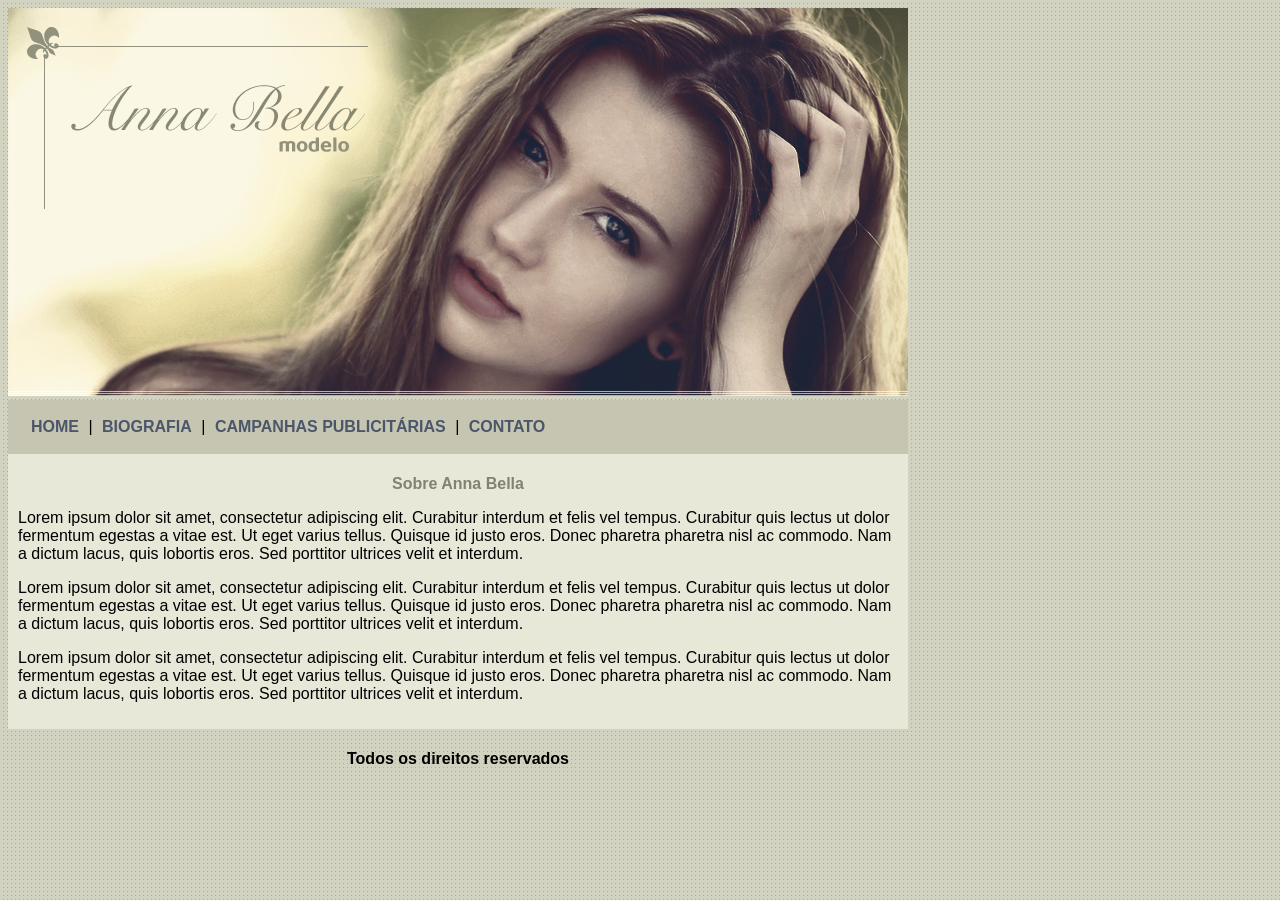
<file: Anna bella/index.html>
<!DOCTYPE  html>
    <html>

        <head>
            <meta charset="utf-8">
            <title>Anna Bella - Oficial</title>

            <link rel="stylesheet" type="text/css" href="estilo.css">
        </head>

        <body>
            
            <div id="principal">
                <div>

                    <img src="imagens/capa.png">

                </div>

                <div id="menu">

                    <a href="index.html">HOME</a> |
                    <a href="biografia.html">BIOGRAFIA</a> |
                    <a href="campanhas.html">CAMPANHAS PUBLICITÁRIAS</a> |
                    <a href="contato.html">CONTATO</a>

                </div>

                <div id="conteudo"> 
                    <h1> Sobre Anna Bella</h1>
                    <p>
                        Lorem ipsum dolor sit amet, consectetur adipiscing elit. Curabitur interdum et felis vel tempus. Curabitur quis lectus ut dolor fermentum egestas a vitae est. Ut eget varius tellus. Quisque id justo eros. Donec pharetra pharetra nisl ac commodo. Nam a dictum lacus, quis lobortis eros. Sed porttitor ultrices velit et interdum.
                    </p>
                    <p>
                        Lorem ipsum dolor sit amet, consectetur adipiscing elit. Curabitur interdum et felis vel tempus. Curabitur quis lectus ut dolor fermentum egestas a vitae est. Ut eget varius tellus. Quisque id justo eros. Donec pharetra pharetra nisl ac commodo. Nam a dictum lacus, quis lobortis eros. Sed porttitor ultrices velit et interdum.
                    </p>
                    <p>
                        Lorem ipsum dolor sit amet, consectetur adipiscing elit. Curabitur interdum et felis vel tempus. Curabitur quis lectus ut dolor fermentum egestas a vitae est. Ut eget varius tellus. Quisque id justo eros. Donec pharetra pharetra nisl ac commodo. Nam a dictum lacus, quis lobortis eros. Sed porttitor ultrices velit et interdum.
                    </p>
                </div>

                <div> 
                    <h4 class="centralizar">Todos os direitos reservados</h4>
                </div>
            </div>

        </body>

    </html>
</file>
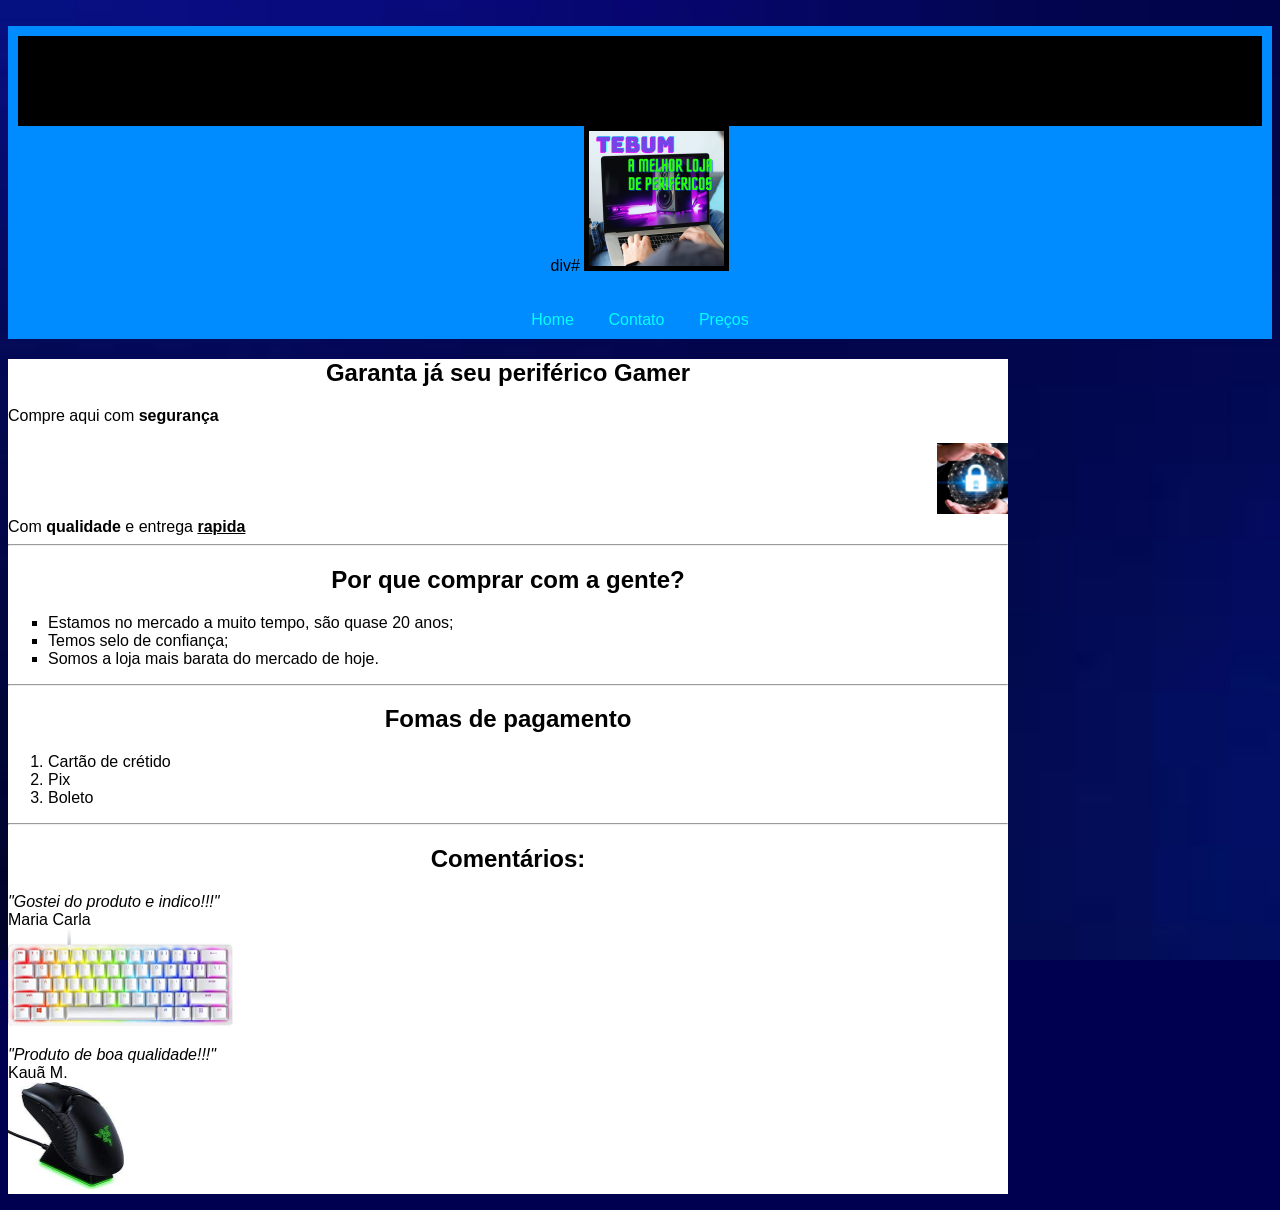
<file: TeBuM projeto final/index.html>
<!DOCTYPE html>
<html> 
	<head>
		<title>TeBuM</title>
		<meta charset="utf-8">

		<link rel="stylesheet" type="text/css" href="config.css">
	</head>

	<body>

			<br>

			

					<div id="cabacalho">
						<div id="logo">
							<h1> Te<span>BuM</span></h1>
						</div>
						div#
						<img src="imagens treino/Logo.png" width="135" height="135"  id="logo">
						<br>
						<br>
						<br>
						<a href="index.html">Home</a>
						<a href="contato.html">Contato</a>
						<a href="preços.html">Preços</a>

					</div>

				<div id="principal">

						<h2>Garanta já seu periférico Gamer</h2>

						<div>

							Compre aqui com <strong>segurança</strong><br><br>

							<div class="segurança">
								<img src="imagens treino/segurança.jpg" width="71,25" height="71,25">
							</div>

							Com <strong>qualidade</strong> e entrega <u><strong>rapida</strong></u>

						</div>
						
							<hr>																				<!-- comentario-->
						
						<h2>Por que comprar com a gente?</h2>
						<p>
							<ul type="square"><!-- ul-> linha não ordenada-->
								
								<li>Estamos no mercado a muito tempo, são quase 20 anos;<br></li>
								<li>Temos selo de confiança;<br></li>
								<li>Somos a loja mais barata do mercado de hoje.</li>

							</ul>
						</p>

							<hr>

						<h2>Fomas de pagamento</h2>

								<ol type="1"><!-- linha oredenada-->
									<li>Cartão de crétido</li>
									<li>Pix</li>
									<li>Boleto</li>
								</ol>

						<hr>


						<h2>Comentários:</h2>

							<p>
								<em>"Gostei do produto e indico!!!"</em><br>
								<string>Maria Carla</string><br>
								<img src="imagens treino/teclado.jpg" width="225" height="97,5">
							</p>


							<p>
								<em>"Produto de boa qualidade!!!"</em><br>
								<string>Kauã M.</string><br>
								<img src="imagens treino/mouse.jpeg" width="116,5" height="108">
							</p>
				</div>

			

	</body>

</html>
</file>
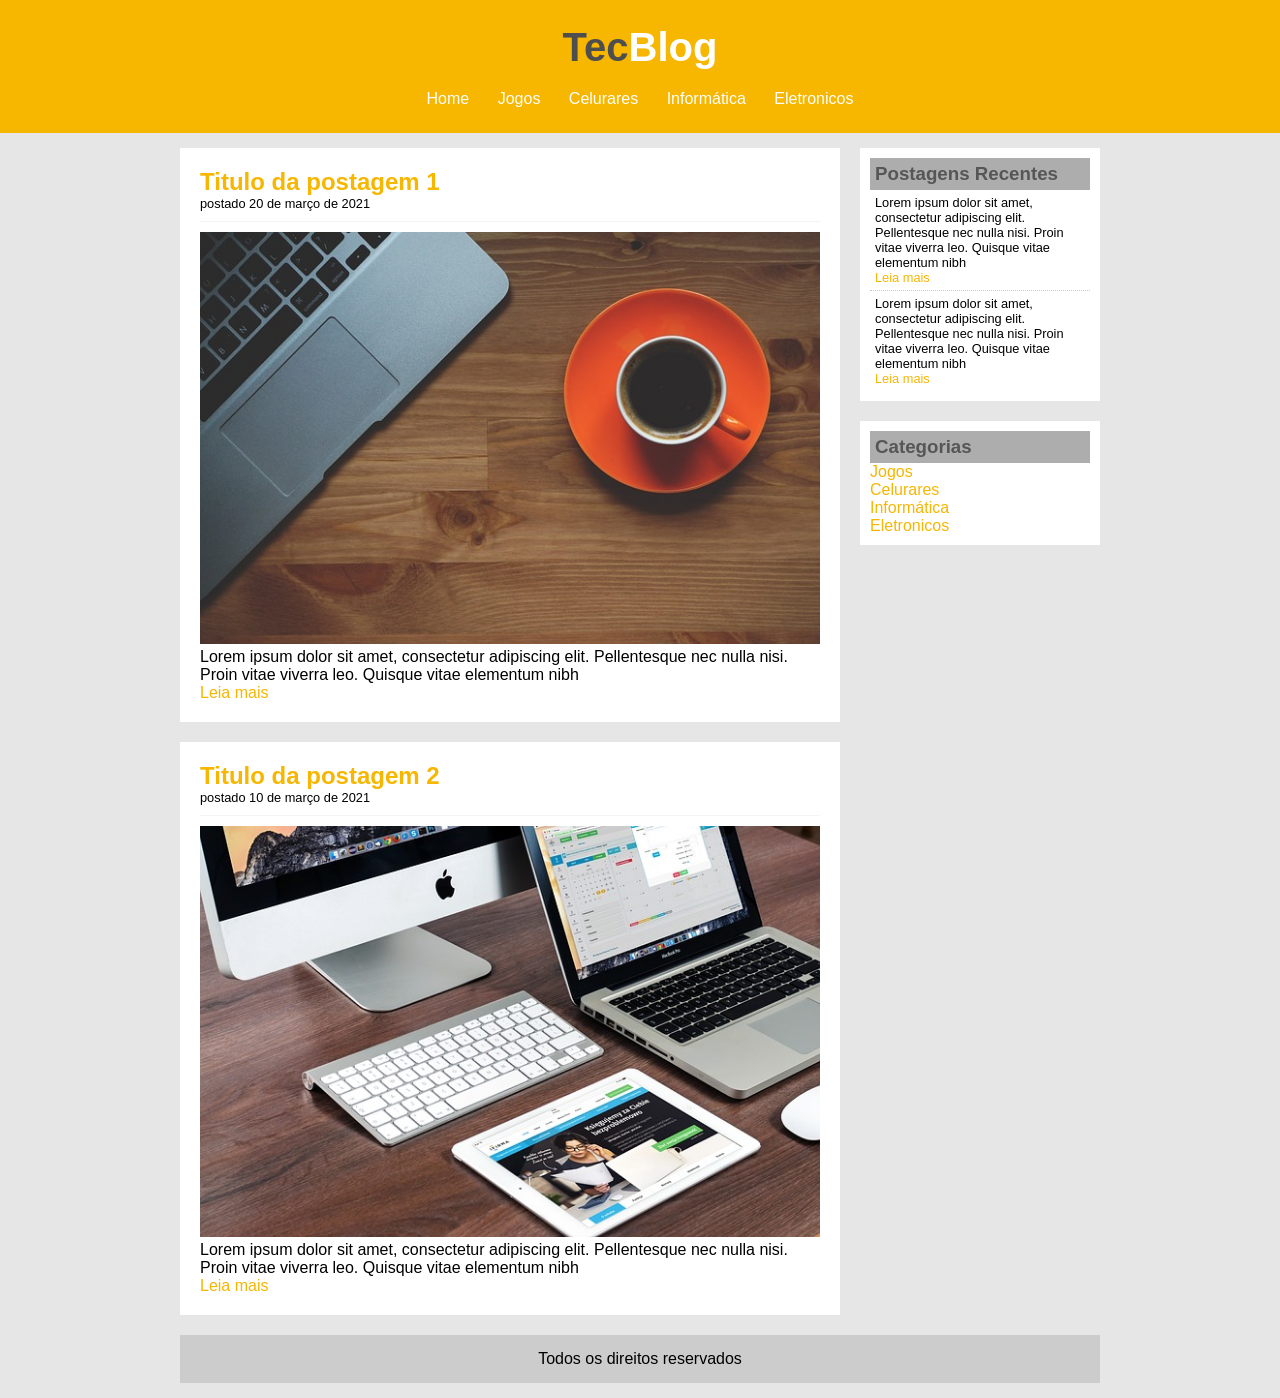
<file: TecBlog/index.html>
<!DOCTYPE html>
<html>
  <head>
    <title>TecBlog - O seu Blog de tecnologia</title>
    <meta charset="utf-8">
    <link rel="stylesheet" type="text/css" href="css/estilo.css">
  </head>
  <body>

    <div id="area-cabecalho">

      <div id="area-logo">
        <h1>Tec<span class="branco">Blog</span></h1>
      </div>
      <div id="area-menu">
        <a href="index.html">Home</a>
        <a href="jogos.html">Jogos</a>
        <a href="celurares.html">Celurares</a>
        <a href="informatica.html">Informática</a>
        <a href="eletronicos.html">Eletronicos</a>
      </div>

    </div>

    <div id="area-principal">
      <div id="area-postagens">
        <!-- Abertura das postagens-->
        <div class="postagem">

          <h2>Titulo da postagem 1</h2>

          <span class="data-postagem">postado 20 de março de 2021</span>

          <img width="620px" src="imagens/imagem1.jpg">
          <p>
            Lorem ipsum dolor sit amet, consectetur adipiscing elit. Pellentesque nec nulla nisi. Proin vitae viverra leo. Quisque vitae elementum nibh
          </p>
          <a href="">Leia mais</a>
        </div> <!--//Fechamento das postagens-->

        <!-- Abertura das postagens-->
        <div class="postagem">

          <h2>Titulo da postagem 2</h2>

          <span class="data-postagem">postado 10 de março de 2021</span>

          <img width="620px" src="imagens/imagem2.jpg">
          <p>
            Lorem ipsum dolor sit amet, consectetur adipiscing elit. Pellentesque nec nulla nisi. Proin vitae viverra leo. Quisque vitae elementum nibh
          </p>
          <a href="">Leia mais</a>
        </div> <!--//Fechamento das postagens-->
        
      </div>

      <div id="area-lateral">

          <div class="conteudo-lateral">
            <h3>Postagens Recentes</h3>
            <div class="postagem-lateral">
              <p>
                Lorem ipsum dolor sit amet, consectetur adipiscing elit. Pellentesque nec nulla nisi. Proin vitae viverra leo. Quisque vitae elementum nibh
              </p>
              <a href="">Leia mais</a>
            </div>
            <div class="postagem-lateral" style="border-bottom: none;">
              <p>
                Lorem ipsum dolor sit amet, consectetur adipiscing elit. Pellentesque nec nulla nisi. Proin vitae viverra leo. Quisque vitae elementum nibh
              </p>
              <a href="">Leia mais</a>
            </div>
          </div>

          <div class="conteudo-lateral">
            <h3>Categorias</h3>
            
            <a href="jogos.html">Jogos</a><br>
            <a href="celurares.html">Celurares</a><br>
            <a href="informatica.html">Informática</a><br>
            <a href="eletronicos.html">Eletronicos</a><br>

          </div>
      </div>

      <div id="rodape">
        Todos os direitos reservados
      </div>
    </div>

  </body>
</html>
</file>
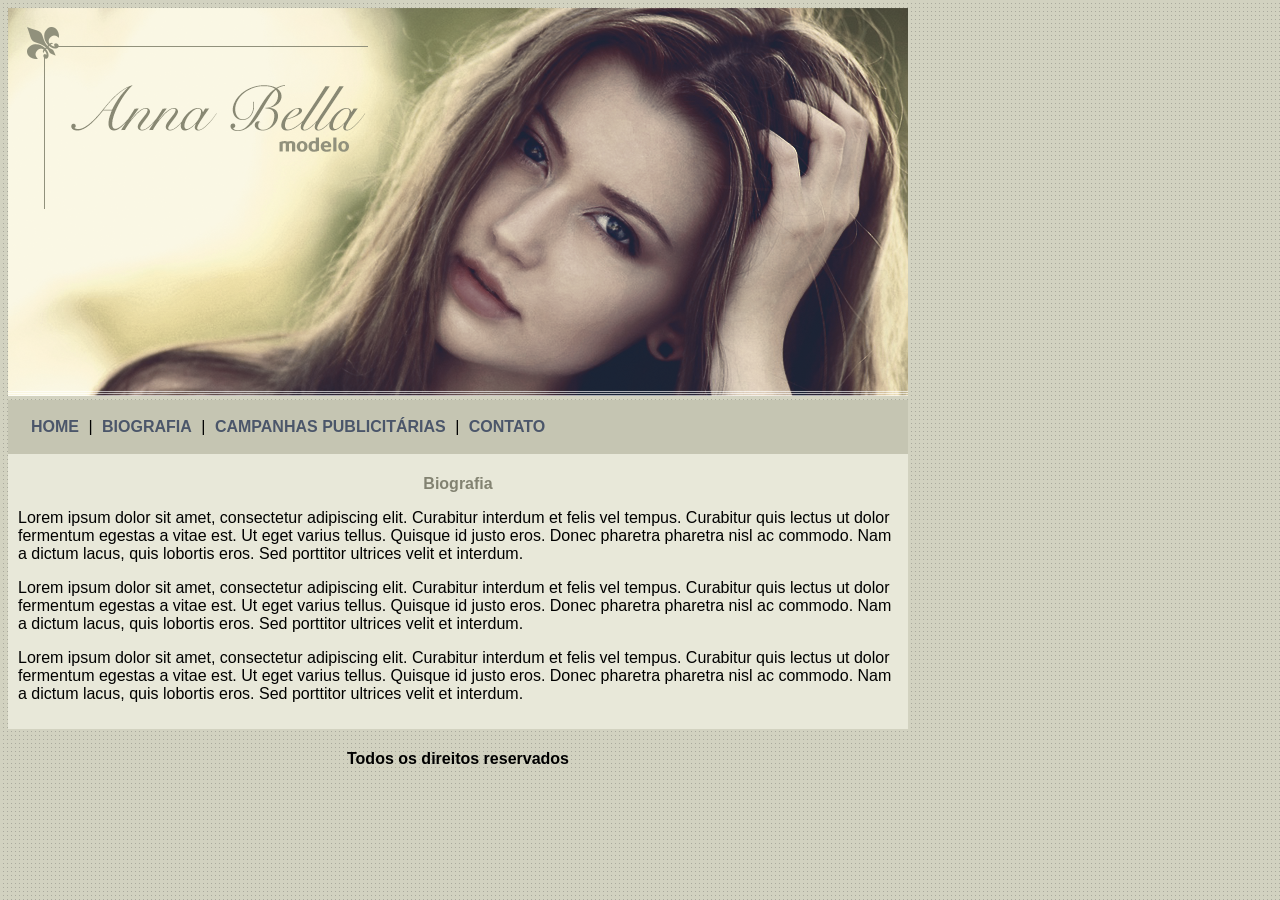
<file: Anna bella/biografia.html>
<!DOCTYPE  html>
    <html>

        <head>
            <meta charset="utf-8">
            <title>Anna Bella - Biografia</title>

            <link rel="stylesheet" type="text/css" href="estilo.css">
        </head>

        <body>
            
            <div id="principal">
                <div>

                    <img src="imagens/capa.png">

                </div>

                <div id="menu">

                    <a href="index.html">HOME</a> |
                    <a href="biografia.html">BIOGRAFIA</a> |
                    <a href="campanhas.html">CAMPANHAS PUBLICITÁRIAS</a> |
                    <a href="contato.html">CONTATO</a>

                </div>

                <div id="conteudo"> 
                    <h1> Biografia</h1>
                    <p>
                        Lorem ipsum dolor sit amet, consectetur adipiscing elit. Curabitur interdum et felis vel tempus. Curabitur quis lectus ut dolor fermentum egestas a vitae est. Ut eget varius tellus. Quisque id justo eros. Donec pharetra pharetra nisl ac commodo. Nam a dictum lacus, quis lobortis eros. Sed porttitor ultrices velit et interdum.
                    </p>
                    <p>
                        Lorem ipsum dolor sit amet, consectetur adipiscing elit. Curabitur interdum et felis vel tempus. Curabitur quis lectus ut dolor fermentum egestas a vitae est. Ut eget varius tellus. Quisque id justo eros. Donec pharetra pharetra nisl ac commodo. Nam a dictum lacus, quis lobortis eros. Sed porttitor ultrices velit et interdum.
                    </p>
                    <p>
                        Lorem ipsum dolor sit amet, consectetur adipiscing elit. Curabitur interdum et felis vel tempus. Curabitur quis lectus ut dolor fermentum egestas a vitae est. Ut eget varius tellus. Quisque id justo eros. Donec pharetra pharetra nisl ac commodo. Nam a dictum lacus, quis lobortis eros. Sed porttitor ultrices velit et interdum.
                    </p>
                </div>

                <div> 
                    <h4 class="centralizar">Todos os direitos reservados</h4>
                </div>
            </div>

        </body>

    </html>
</file>
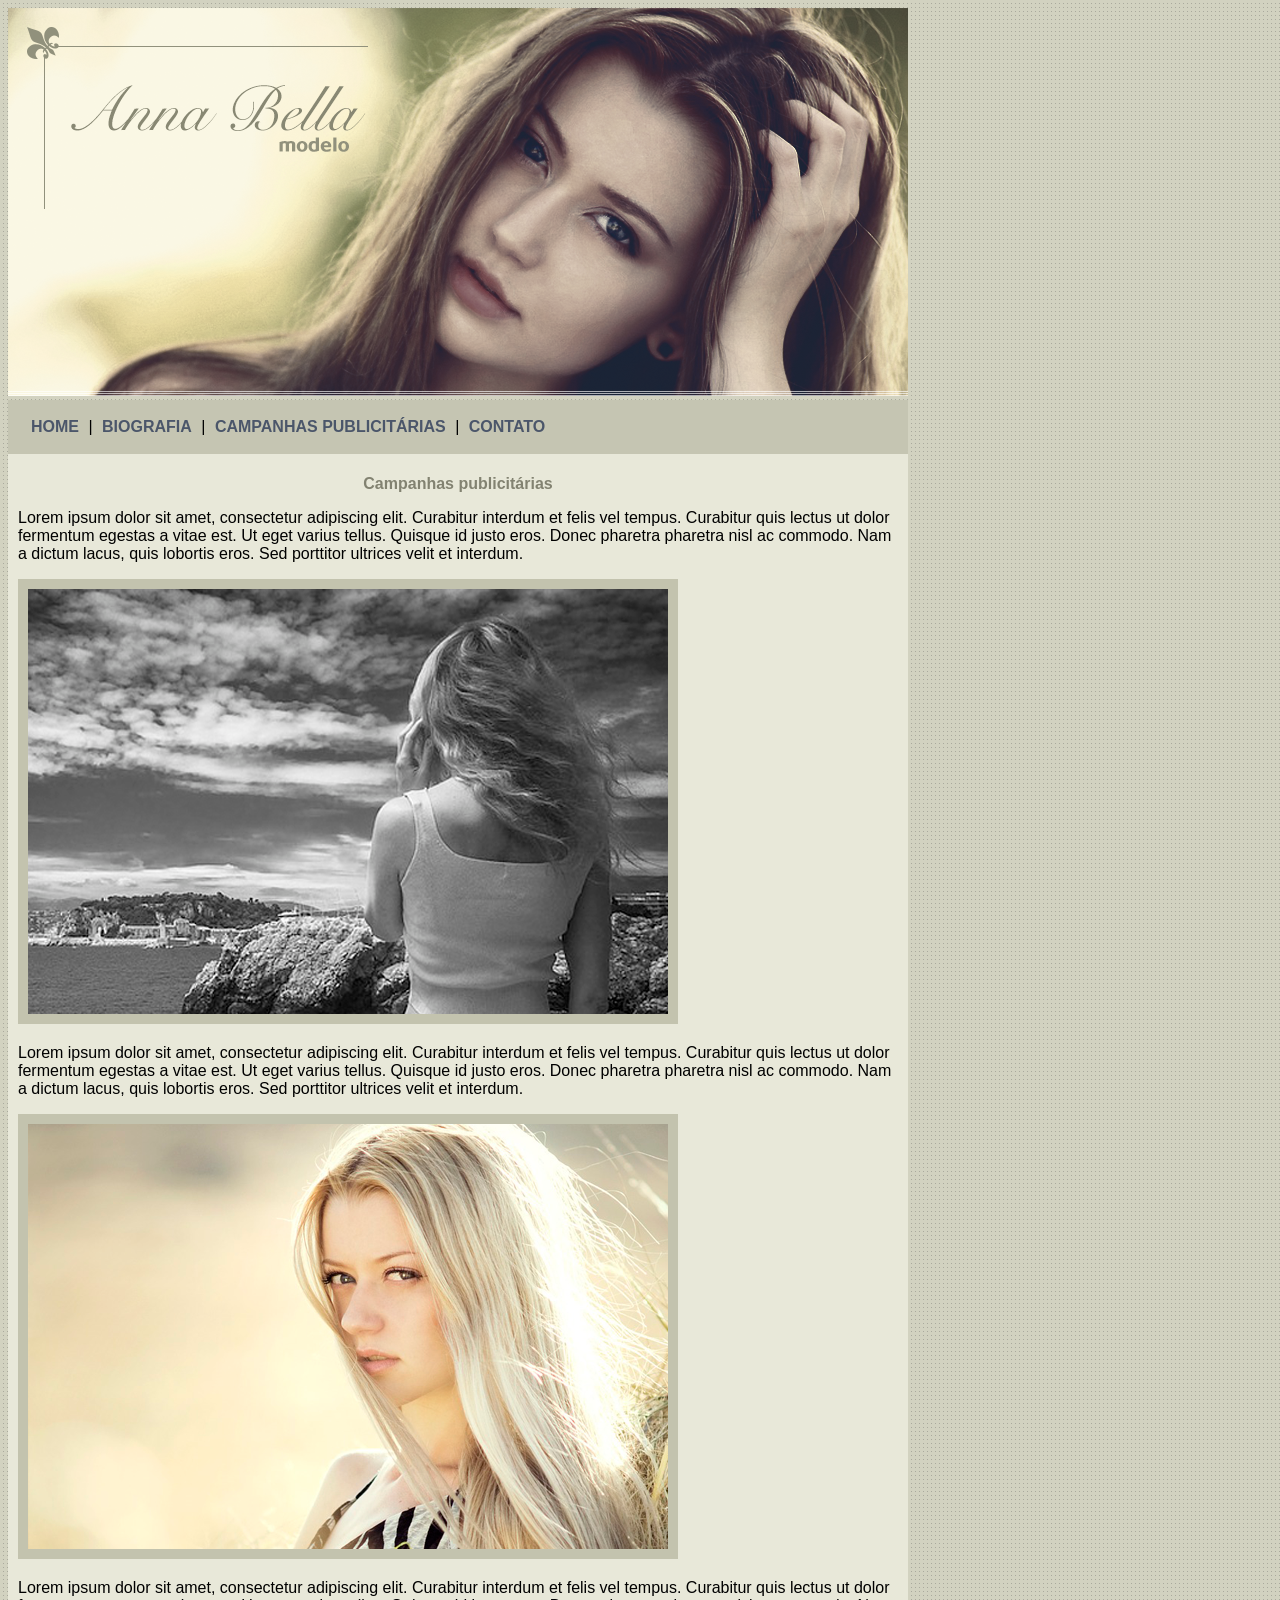
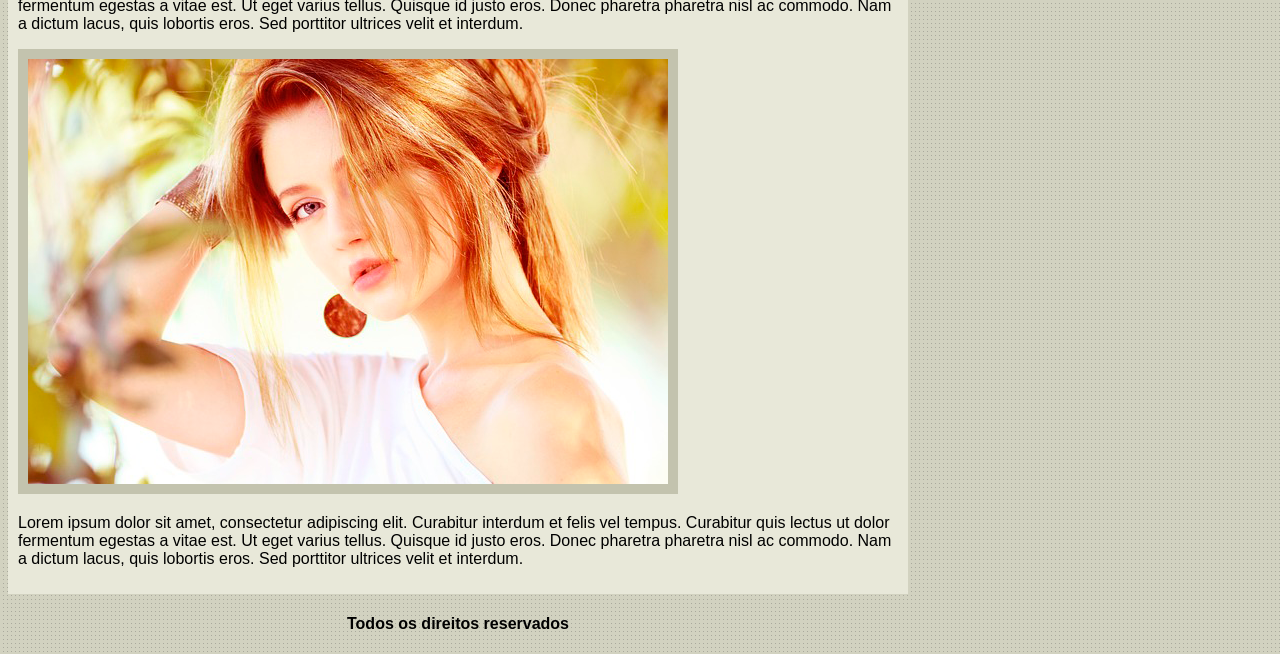
<file: Anna bella/campanhas.html>
<!DOCTYPE  html>
    <html>

        <head>
            <meta charset="utf-8">
            <title>Anna Bella - Campanhas publicitárias</title>

            <link rel="stylesheet" type="text/css" href="estilo.css">
        </head>

        <body>
            
            <div id="principal">
                <div>

                    <img src="imagens/capa.png">

                </div>

                <div id="menu">

                    <a href="index.html">HOME</a> |
                    <a href="biografia.html">BIOGRAFIA</a> |
                    <a href="campanhas.html">CAMPANHAS PUBLICITÁRIAS</a> |
                    <a href="contato.html">CONTATO</a>

                </div>

                <div id="conteudo"> 
                    <h1> Campanhas publicitárias</h1>
                    <p>                                 <!-- Inicio do conteuto-->
                        Lorem ipsum dolor sit amet, consectetur adipiscing elit. Curabitur interdum et felis vel tempus. Curabitur quis lectus ut dolor fermentum egestas a vitae est. Ut eget varius tellus. Quisque id justo eros. Donec pharetra pharetra nisl ac commodo. Nam a dictum lacus, quis lobortis eros. Sed porttitor ultrices velit et interdum.
                    </p>
                        
                        <img src="imagens/foto1.png" class="img-campanha">

                    <p>
                        Lorem ipsum dolor sit amet, consectetur adipiscing elit. Curabitur interdum et felis vel tempus. Curabitur quis lectus ut dolor fermentum egestas a vitae est. Ut eget varius tellus. Quisque id justo eros. Donec pharetra pharetra nisl ac commodo. Nam a dictum lacus, quis lobortis eros. Sed porttitor ultrices velit et interdum.
                    </p>

                    <img src="imagens/foto2.png" class="img-campanha">

                    <p>
                        Lorem ipsum dolor sit amet, consectetur adipiscing elit. Curabitur interdum et felis vel tempus. Curabitur quis lectus ut dolor fermentum egestas a vitae est. Ut eget varius tellus. Quisque id justo eros. Donec pharetra pharetra nisl ac commodo. Nam a dictum lacus, quis lobortis eros. Sed porttitor ultrices velit et interdum.
                    </p>

                    <img src="imagens/foto3.png" class="img-campanha">

                    <p>
                        Lorem ipsum dolor sit amet, consectetur adipiscing elit. Curabitur interdum et felis vel tempus. Curabitur quis lectus ut dolor fermentum egestas a vitae est. Ut eget varius tellus. Quisque id justo eros. Donec pharetra pharetra nisl ac commodo. Nam a dictum lacus, quis lobortis eros. Sed porttitor ultrices velit et interdum.
                    </p>

                </div> <!-- Fim do conteuto-->

                <div> 
                    <h4 class="centralizar">Todos os direitos reservados</h4>
                </div>
            </div>

        </body>

    </html>
</file>
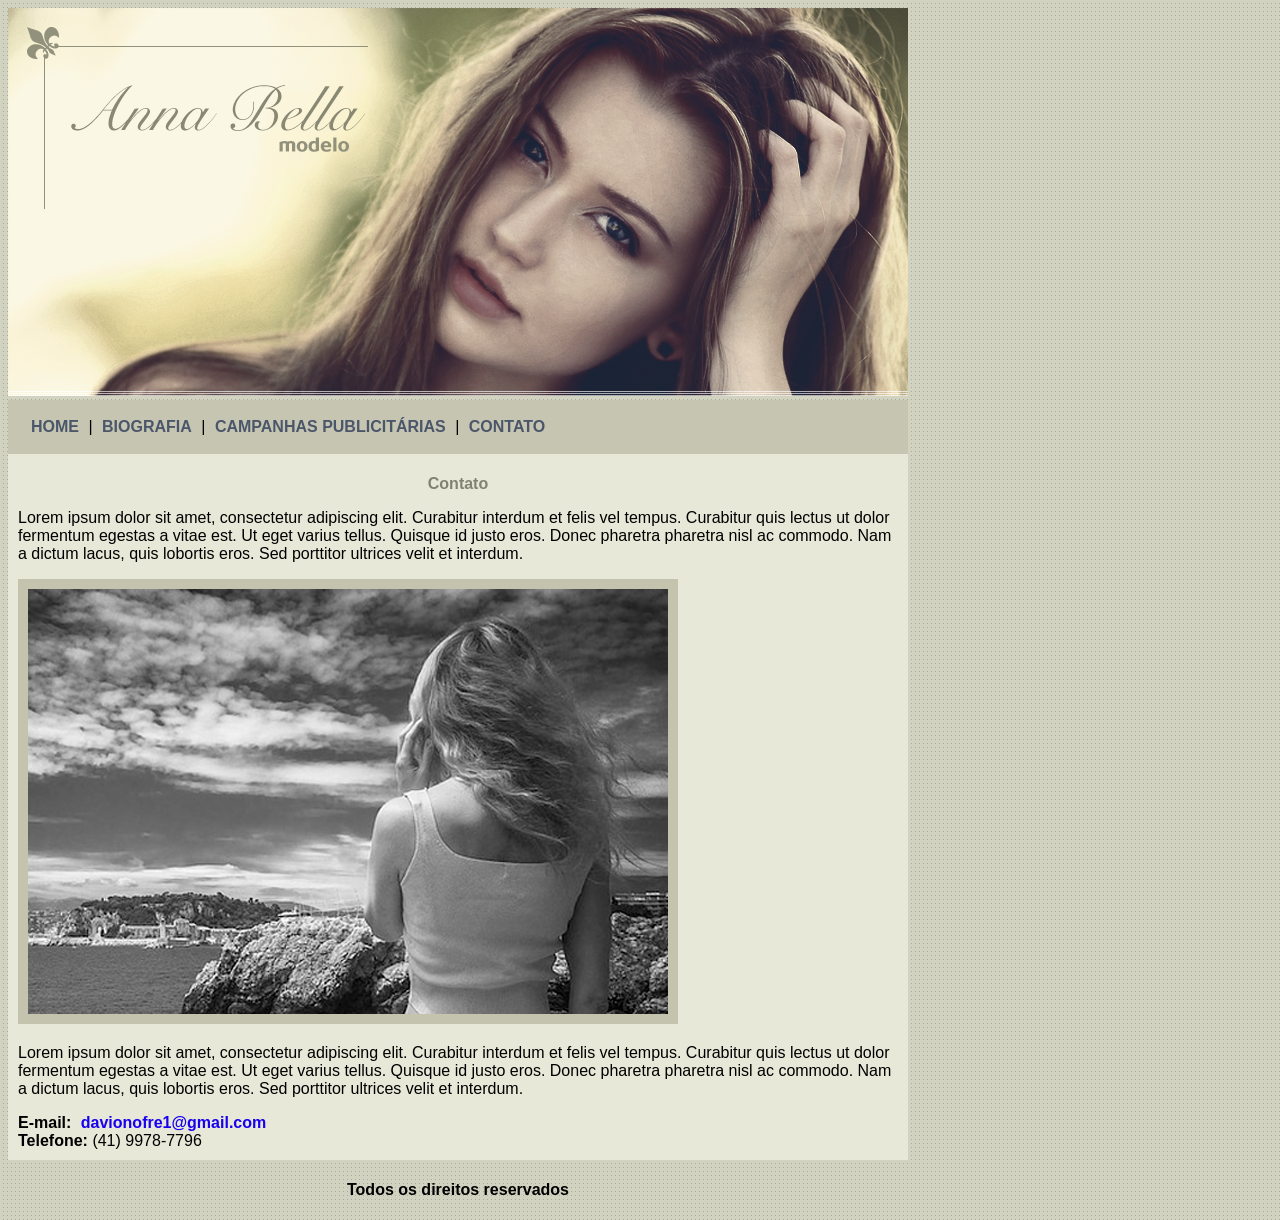
<file: Anna bella/contato.html>
<!DOCTYPE  html>
    <html>

        <head>
            <meta charset="utf-8">
            <title>Anna Bella - Contato</title>

            <link rel="stylesheet" type="text/css" href="estilo.css">
        </head>

        <body>
            
            <div id="principal">
                <div>

                    <img src="imagens/capa.png">

                </div>

                <div id="menu">

                    <a href="index.html">HOME</a> |
                    <a href="biografia.html">BIOGRAFIA</a> |
                    <a href="campanhas.html">CAMPANHAS PUBLICITÁRIAS</a> |
                    <a href="contato.html">CONTATO</a>

                </div>

                <div id="conteudo"> 
                    <h1> Contato</h1>
                    <p>                                 <!-- Inicio do conteuto-->
                        Lorem ipsum dolor sit amet, consectetur adipiscing elit. Curabitur interdum et felis vel tempus. Curabitur quis lectus ut dolor fermentum egestas a vitae est. Ut eget varius tellus. Quisque id justo eros. Donec pharetra pharetra nisl ac commodo. Nam a dictum lacus, quis lobortis eros. Sed porttitor ultrices velit et interdum.
                    </p>
                        
                        <img src="imagens/foto1.png" class="img-campanha">

                    <p>
                        Lorem ipsum dolor sit amet, consectetur adipiscing elit. Curabitur interdum et felis vel tempus. Curabitur quis lectus ut dolor fermentum egestas a vitae est. Ut eget varius tellus. Quisque id justo eros. Donec pharetra pharetra nisl ac commodo. Nam a dictum lacus, quis lobortis eros. Sed porttitor ultrices velit et interdum.
                    </p>

                    <div> 
                        <strong>E-mail:</strong> <a href="https://mail.google.com/mail/u/0/#inbox" class="email">davionofre1@gmail.com</a><br>
                        <strong>Telefone:</strong> (41) 9978-7796
                    </div>

                </div> <!-- Fim do conteuto-->

                <div> 
                    <h4 class="centralizar">Todos os direitos reservados</h4>
                </div>
            </div>

        </body>

    </html>
</file>
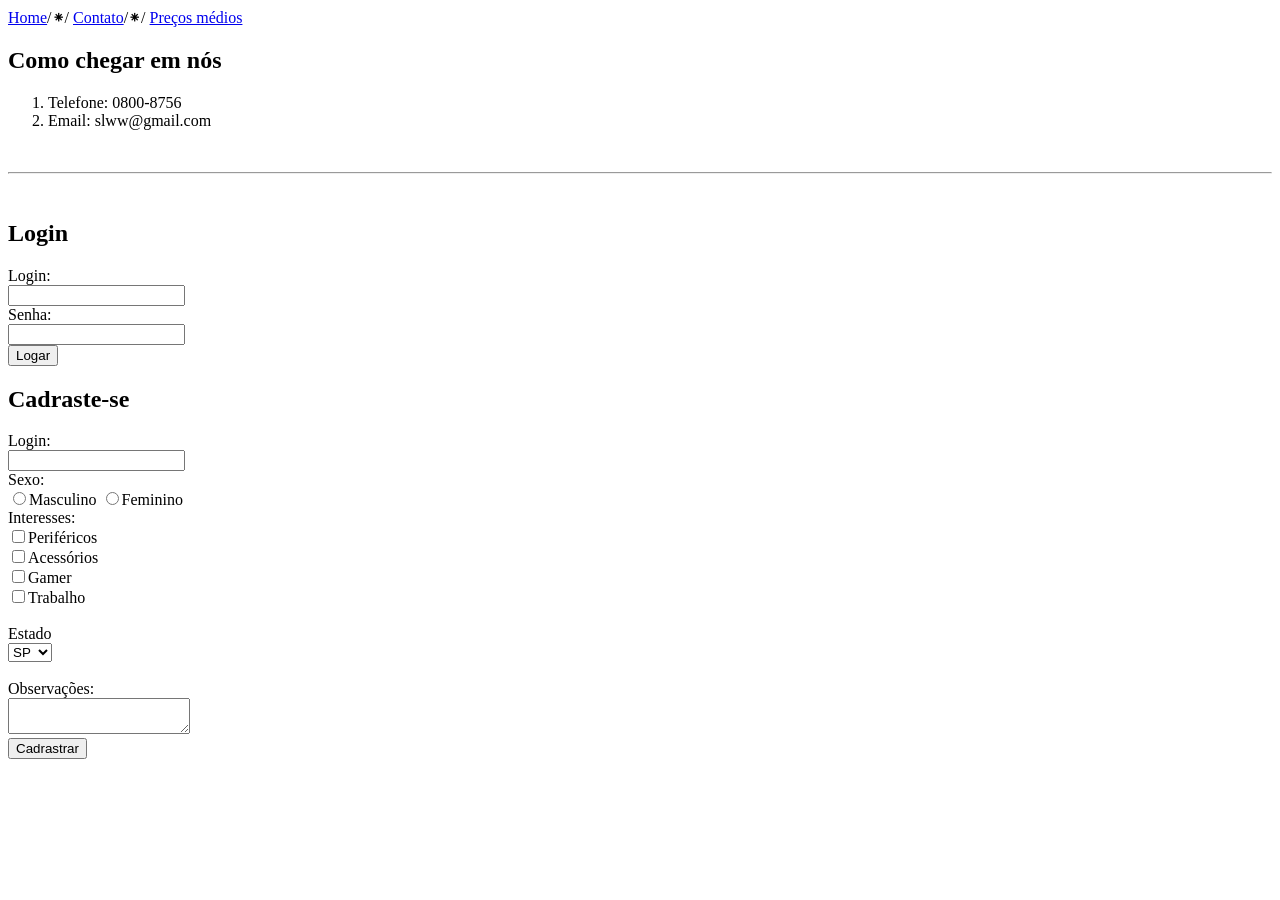
<file: TeBuM projeto final/contato.html>
<!DOCTYPE html>
<html> 
	<head>
		<title>Contato</title>
		<meta charset="utf-8">
	</head>

	<body>
			
		<a href="index.html">Home</a>/⁕/
		<a href="contato.html">Contato</a>/⁕/
		<a href="preços.html">Preços médios</a>


		<h2>Como chegar em nós</h2>

		<ol type="1">
			<li>Telefone: 0800-8756</li>
			<li>Email: slww@gmail.com</li>
		</ol>
		<br>
		<hr>
		<br>

		<h2>Login</h2>
		<form>
			
			Login:<br>
			<input type="text" name="login"><br>

			Senha:<br>
			<input type="password" name="senha"><br>

			<input type="submit" value="Logar">

		</form>


		<h2>Cadraste-se</h2>

		<form>
			Login:<br>
				<input type="text" name="login"><br>

			Sexo: <br>
			<input type="radio" name="sexo" value="M">Masculino
			<input type="radio" name="sexo" value="F">Feminino<br>

			Interesses:<br>
			<input type="checkbox" name="interesses">Periféricos<br>
			<input type="checkbox" name="interesses">Acessórios<br>
			<input type="checkbox" name="interesses">Gamer<br>
			<input type="checkbox" name="interesses">Trabalho<br><br>



			Estado<br>
			<select name="estado">
				<option value="sp">SP</option>
				<option value="pr">PR</option>
				<option value="mg">MG</option>
				<option value="sc">SC</option>
				<option value="rs">RS</option>
			</select><br><br>

			Observações:<br>
			<textarea></textarea><br>

			<input type="submit" value="Cadrastrar">

		</form>
	</body>
</html>
</file>
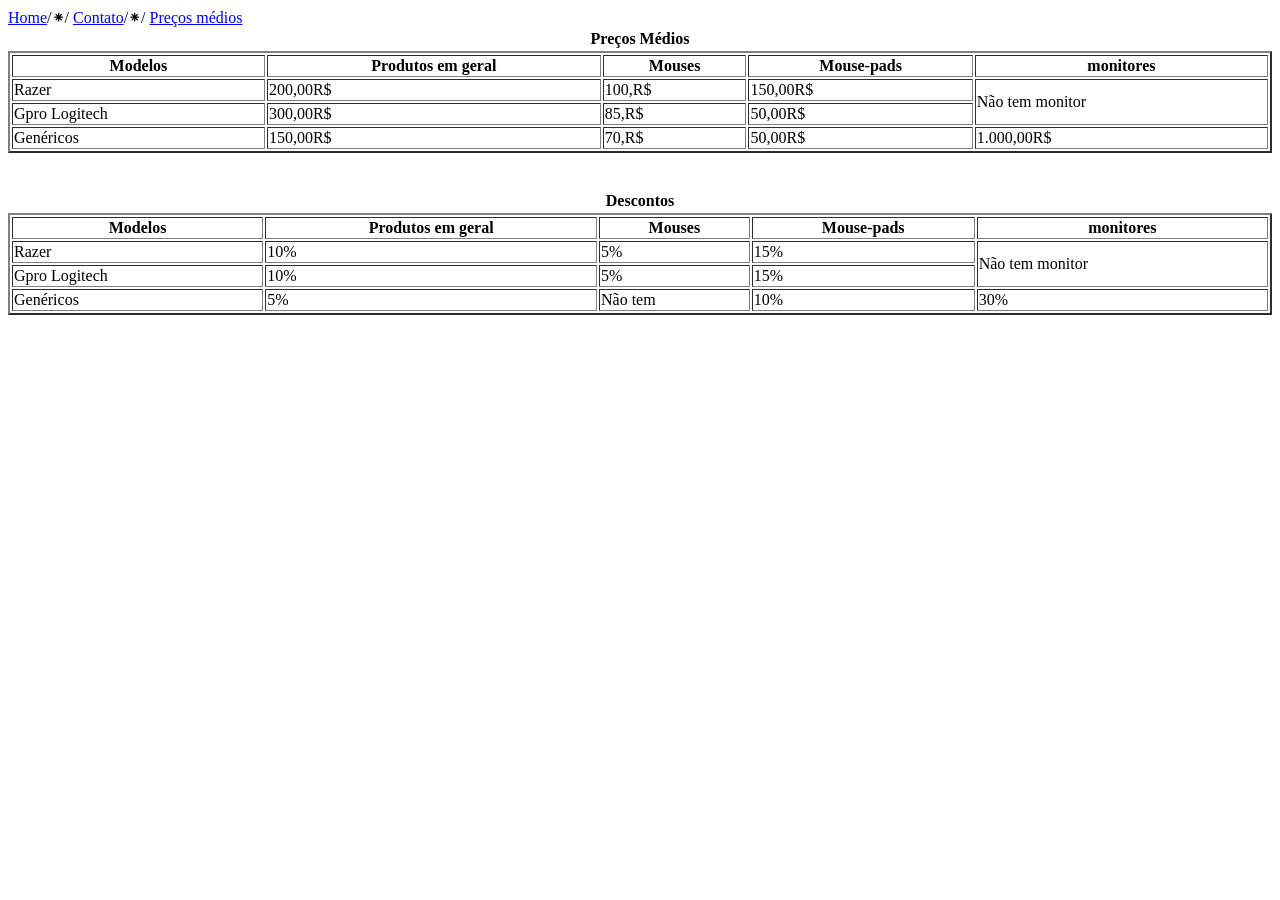
<file: TeBuM projeto final/preços.html>
<!DOCTYPE html>
<html> 
	<head>
		<title>Contato</title>
		<meta charset="utf-8">
	</head>

	<body>
			
		<a href="index.html">Home</a>/⁕/
		<a href="contato.html">Contato</a>/⁕/
		<a href="preços.html">Preços médios</a>

		<table border="0" width="100%" align="center">
			<th>Preços Médios</th>

		</table>

		<table border="2" width="100%" align="center">
			
			<tr>
				<th>Modelos</th>
				<th>Produtos em geral</th>
				<th>Mouses</th>
				<th>Mouse-pads</th>
				<th>monitores</th>
			</tr>

			<tr>
				<td>Razer</td>
				<td>200,00R$</td>
				<td>100,R$</td>
				<td>150,00R$</td>
				<td rowspan="2">Não tem monitor</td>
			</tr>


			<tr>
				<td>Gpro Logitech</td>
				<td>300,00R$</td>
				<td>85,R$</td>
				<td>50,00R$</td>
			</tr>

			<tr>
				<td>Genéricos</td>
				<td>150,00R$</td>
				<td>70,R$</td>
				<td>50,00R$</td>
				<td>1.000,00R$</td>
			</tr>
		</table>
					<br>
					
					<br>
		<table border="0" width="100¨%" align="center">
			<th>Descontos</th>
		</table>
		<table border="2" width="100%" align="center">

			<tr>
				<th>Modelos</th>
				<th>Produtos em geral</th>
				<th>Mouses</th>
				<th>Mouse-pads</th>
				<th>monitores</th>
			</tr>

			<tr>
				<td>Razer</td>
				<td>10%</td>
				<td>5%</td>
				<td>15%</td>
				<td rowspan="2">Não tem monitor</td>
			</tr>


			<tr>
				<td>Gpro Logitech</td>
				<td>10%</td>
				<td>5%</td>
				<td>15%</td>
			</tr>

			<tr>
				<td>Genéricos</td>
				<td>5%</td>
				<td>Não tem</td>
				<td>10%</td>
				<td>30%</td>
			</tr>

		</table>
		
	</body>
</html>
</file>
<file: Anna bella/estilo.css>
body {
    background: #d2d2c1 url('imagens/fundo.png');
    font: 16px Arial, Helvetica, sans-serif;
}

a {
    color: #4b566a;
    text-decoration: none;
    font-weight: bold;
    padding: 5px;
}

h1 {
    color: #828271;
    text-align: center;
    font-size: 1em
}

#principal {
    width: 900px;
}

#menu {
    background: #c5c5b2;
    padding: 18px;
}

#conteudo {
    background: #e8e8d9;
    padding: 10px;
}

.centralizar {
    text-align: center;
}

.img-campanha {
    border: 10px solid #c3c3ae;
}

.email {
    color: #1800f1;
    text-decoration: none;
    font-weight: bold;
    padding: 5px;
}
</file>
<file: TeBuM projeto final/config.css>
body {
  font-family: "Trebuchet MS", Helvetica, sans-serif;
  background: rgb(0, 0, 80) url('imagens treino/fundo.jpg');
  background-repeat: no-repeat;
  background-size: 150%;
  background-attachment: scroll;
  font: 16px
}

a {
  text-decoration: none;
}

a:link, a:visited {
  color: aqua;
  padding: 10px 15px;
}

a:hover {
  color: #f7b600;
  background: white;
  text-decoration: none;
}

h2 {
  text-align: center;
  font-size: 1,5em;
}

#cabacalho {
  text-align: center;
  background: rgb(0, 140, 255);
  padding: 10px;
}

#area {
  margin: 10px auto;
  padding: 5px;
}

#logo {
  background: rgb(0, 0, 0);
  border: rgb(0, 0, 0);
  text-align: right;
  padding: 5px;
}

#topo {
  border: none;
  text-align: right;
  width: 900px;
  padding: 8px;
}

#principal {
  background: white;
  width: 1000px;
}

.fundodiv {
  background: white;
}

.texto {
  text-align: center;
  font-size: 1,5em;
}

.segurança {
  text-align: right;
}
</file>
<file: TecBlog/css/estilo.css>
/*limpar formatação padrão*/
* {
  margin: 0;
  padding: 0;
}

body {
  font-size: 1em;
  font-family: "Trebuchet MS", Helvetica, sans-serif;
  background-color: #e6e6e6;
}

/* Layout*/

#area-cabecalho {
  background-color: #f7b600;
  padding: 15px;
  text-align: center;
}

#area-logo, #area-menu {
  padding: 10px;
}

#area-principal {
  width: 920px;
  margin: 0 auto;
  padding: 15px;
}

#area-postagens {
  width: 660px;
  float: left;
}

#area-lateral {
  width: 240px;
  float: right;
}

.postagem {
  background: #FFF;
  padding: 20px;
  margin-bottom: 20px;
}

.conteudo-lateral {
  background: white;
  padding: 10px;
  margin-bottom: 20px;
}

#rodape {
  clear: both;
  text-align: center;
  padding: 15px;
  background: #CCC;
}

.postagem-lateral {
  font-size: 0.8em;
  padding: 5px;
  border-bottom: 1px dotted #CCC;
}

/* formatação do menu */

a {
  text-decoration: none;
}

a:link, a:visited {
  color: #f7b600;
}
a:hover {
  text-decoration: underline;
}

#area-cabecalho a:link, #area-cabecalho a:visited {
  color: #FFF;
  padding: 8px 12px;
}

#area-cabecalho a:hover {
  color: #f7b600;
  background: white;
  text-decoration: none;
}

/* formatação geral */

h1 {
  color: #4e4e4e;
  font-size: 2.5em;
}

h2 {
  color: #f7b600;
}

h3 {
  color: #565656;
  background: #adadad;
  padding: 5px;
}

.branco {
  color: white;
}

.data-postagem {
  font-size: 0.8em;
  border-bottom: 1px solid #f4f4f4;
  padding-bottom: 10px;
  margin-bottom: 10px;
  display: block;
}
</file>
